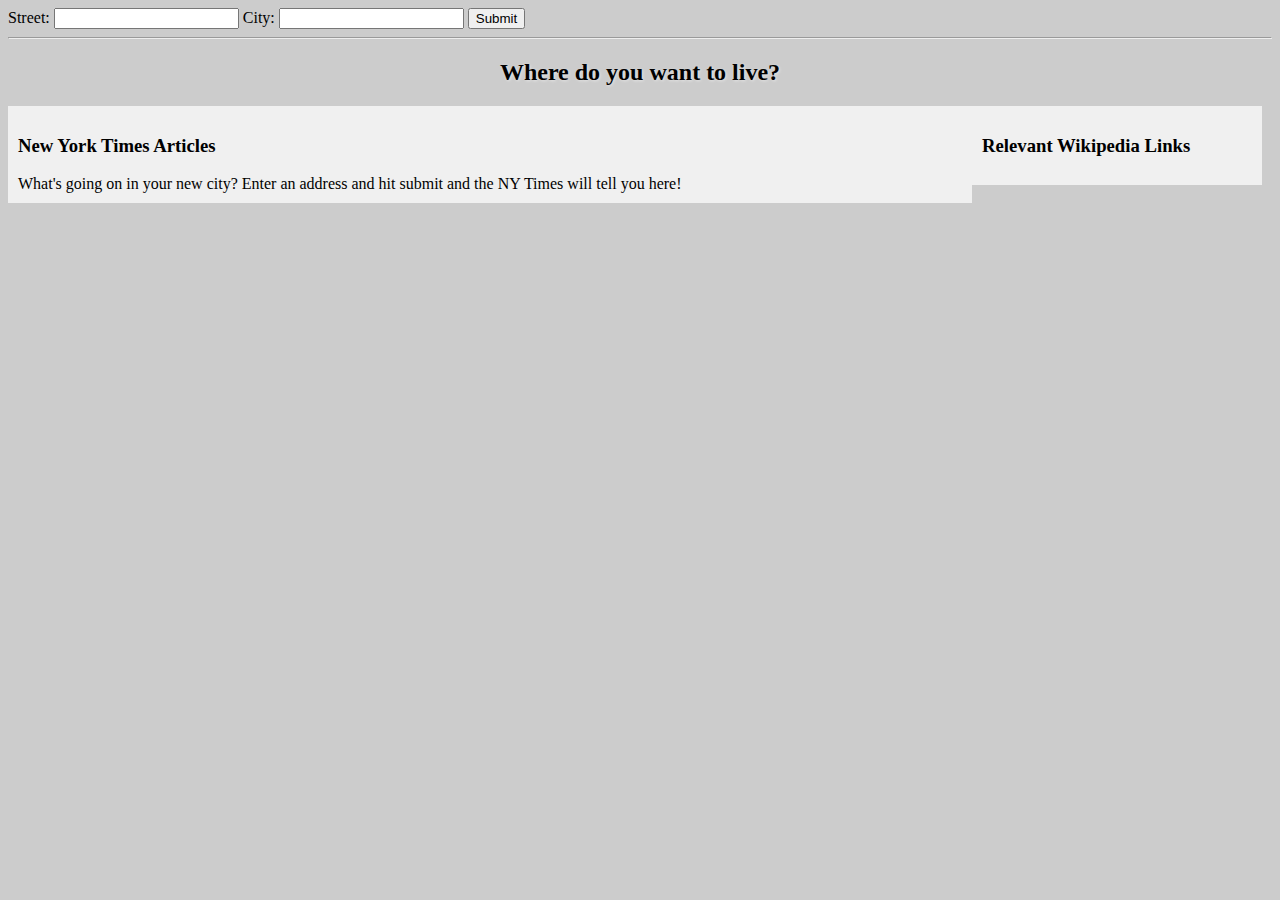
<file: Move Planner App/index.html>
<!DOCTYPE html>
<html lang="en">
<head>
    <meta charset="UTF-8">
    <title>Your Moving Companion</title>
    <link rel="stylesheet" href="css/style.css">
</head>
<body>

    <form id="form-container" class="form-container">
        <label for="street">Street: </label><input type="text" id="street" value="">
        <label for="city">City: </label><input type="text" id="city" value="">
        <button id="submit-btn">Submit</button>
    </form>

    <hr>

    <h2 id="greeting" class="greeting">Where do you want to live?</h2>


    <div class="wikipedia-container">
        <h3 id="wikipedia-header">Relevant Wikipedia Links</h3>
        <ul id="wikipedia-links">Type in an address above and find relevant Wikipedia articles here!</ul>
    </div>


    <div class="nytimes-container">
        <h3 id="nytimes-header">New York Times Articles</h3>
        <ul id="nytimes-articles" class="article-list">What's going on in your new city? Enter an address and hit submit and the NY Times will tell you here!</ul>
    </div>

    <script src="js/libs/jquery.min.js"></script>
    <script src="js/script.js"></script>
</body>
</html>
</file>
<file: Move Planner App/css/style.css>
* {box-sizing:border-box;}
body {background-color: #CCC;}

.bgimg {
    position:fixed;
    top: 0;
    left: 0;
    width:100%;
    z-index:-1;
    opacity:1;
}

.greeting {
    color:black;
    text-shadow: 1px 1px 3px rgba(255,255,255, .5);
    text-align: center;
}

.wikipedia-container {
    float:right;
    width:290px;
    padding:10px;
    margin-right: 10px;
    background-color: rgba(255,255,255,0.7);
}

.nytimes-container {
    padding: 10px;
    margin-right:300px;
    background-color: rgba(255,255,255,0.7);
}

.article-list {
    margin: 0;
    padding: 0;
}

.article {
    list-style-type: none;
    padding:10px;
    border-top: 1px solid #CCC;
}
.article:first-child {
    border-top:none;
}
</file>
